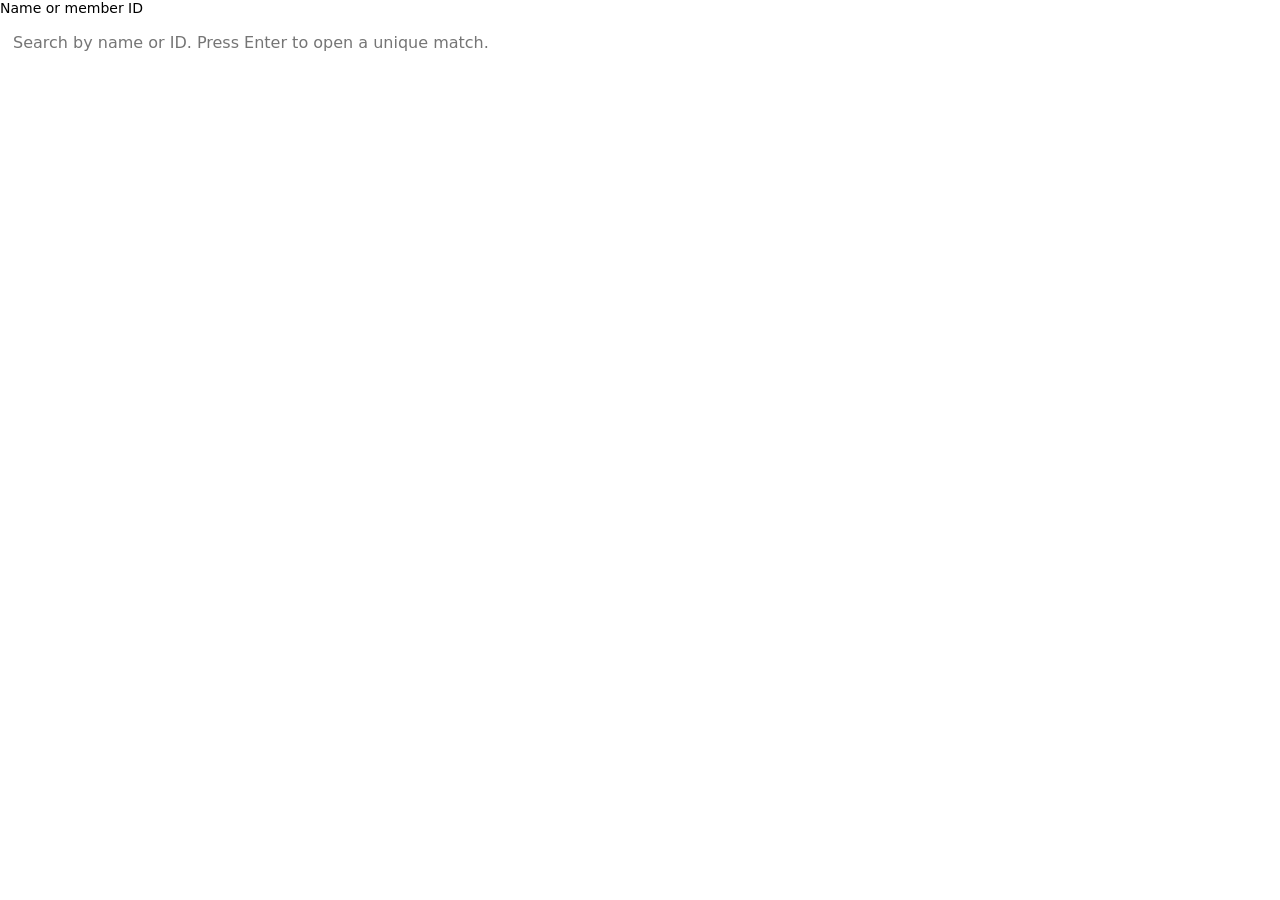
<file: stage5/finder/index.html>
<!doctype html>
<html lang="en"><meta charset="utf-8">
<style>
* {box-sizing:border-box} body {margin:0;font:14px system-ui,sans-serif;color:var(--text)}
label {display:block;margin-bottom:7px} input {width:100%;font:inherit;font-size:16px;color:inherit;background:var(--field);border:1px solid transparent;border-radius:8px;padding:9px 12px}
input:focus {outline:2px solid var(--accent);outline-offset:-2px}
</style>
<label for="query">Name or member ID</label>
<input id="query" type="search" placeholder="Search by name or ID. Press Enter to open a unique match." autocomplete="off">
<script>
const input = document.getElementById("query");
const parentOrigin = new URL(document.referrer).origin;
let view = -1;
function send(type, fields = {}) {
  parent.postMessage({isStreamlitMessage:true, type, ...fields}, parentOrigin);
}
function publish(action) {
  send("streamlit:setComponentValue", {dataType:"json", value:{
    action, query:input.value, view, event:crypto.randomUUID()
  }});
}
input.addEventListener("input", () => publish("edit"));
input.addEventListener("keydown", event => {
  if (event.key === "Enter" && !event.isComposing && !event.repeat) {
    event.preventDefault();
    publish("enter");
  }
});
addEventListener("message", event => {
  if (event.source !== parent || event.origin !== parentOrigin || event.data.type !== "streamlit:render") return;
  const {args, theme} = event.data;
  if (args.view > view) {
    view = args.view;
    input.value = args.query;
  }
  const style = document.documentElement.style;
  style.setProperty("--text",theme?.textColor || "#222");
  style.setProperty("--field",theme?.secondaryBackgroundColor || "#f0f2f6");
  style.setProperty("--accent",theme?.primaryColor || "#f44");
  send("streamlit:setFrameHeight",{height:70});
});
send("streamlit:componentReady",{apiVersion:1});
</script></html>
</file>
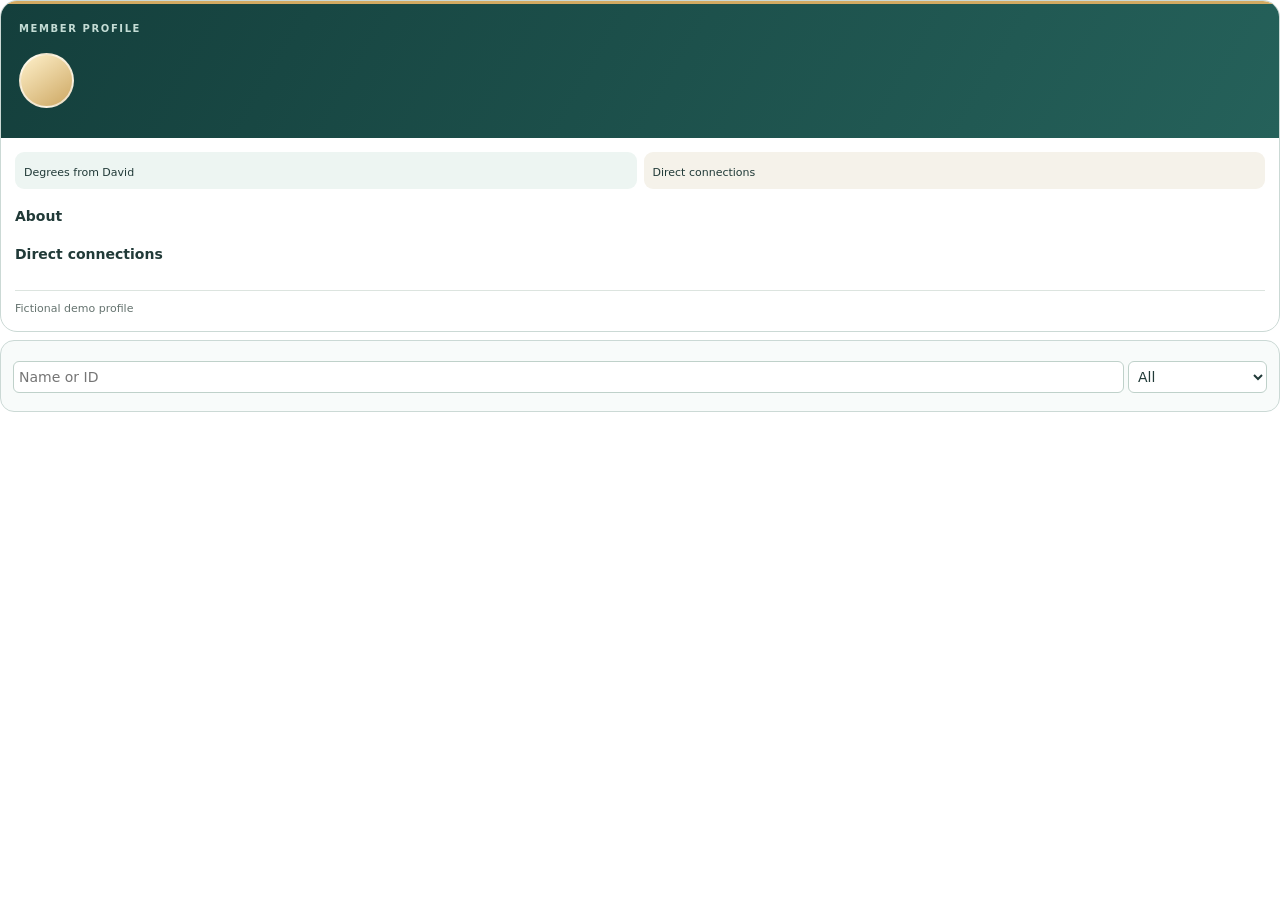
<file: stage5/profile/index.html>
<!doctype html>
<html lang="en"><head><meta charset="utf-8"><meta name="viewport" content="width=device-width,initial-scale=1">
<title>Member profile</title>
<style>
*{box-sizing:border-box}body{margin:0;color:#213a38;font:14px/1.45 "Segoe UI",system-ui,sans-serif}
article{border:1px solid #cbd9d5;border-radius:17px;overflow:hidden;background:#fff}
header{background:linear-gradient(120deg,#143f3c,#25615a);color:white;padding:18px;border-top:3px solid #d3aa62}
.kicker{font-size:10px;letter-spacing:.16em;text-transform:uppercase;font-weight:700;color:#c4dcd5;margin:0 0 16px}
.identity{display:flex;align-items:center;gap:12px}.avatar{position:relative;flex:none;width:55px;height:55px;border-radius:50%;display:grid;place-items:center;background:linear-gradient(145deg,#fff1cb,#cda762);color:#513d21;font:600 24px Georgia,serif;border:2px solid #ffffffa0;overflow:hidden}
.avatar img{position:absolute;width:100%;height:100%;object-fit:cover}.avatar img[hidden]{display:none}
h2{margin:0;font:600 clamp(20px,8vw,28px)/1.12 Georgia,serif;overflow-wrap:anywhere}.id{font-size:12px;color:#cee4de;margin-top:4px}.place{margin:12px 0 0;color:#eef6f2;font-size:13px}
main{padding:14px}.stats{display:grid;grid-template-columns:1fr 1fr;gap:7px}.stat{border-radius:9px;padding:9px;background:#edf5f2}.stat+ .stat{background:#f5f2ea}.value{display:block;font-size:24px;font-weight:650;line-height:1.2}.value.long{font-size:15px}.label{font-size:11px;display:block;margin-top:4px}
section{margin-top:17px}h3{font-size:14px;margin:0 0 6px}.bio{margin:0;font-size:13px}.muted{color:#687872}
#chips{display:flex;flex-wrap:wrap;gap:5px;max-height:114px;overflow-y:auto;padding:3px 2px}
button{font:inherit}#chips button{border:1px solid #c7dbd4;border-radius:20px;background:#f2f7f5;color:#214c43;padding:4px 10px;cursor:pointer;font-size:12px}#chips button:hover{background:#dceee6}button:focus-visible{outline:2px solid #ae6c13;outline-offset:1px}
footer{border-top:1px solid #dce4df;padding-top:10px;margin-top:14px;font-size:11px;color:#65736f}
.actions{display:flex;align-items:center;flex-wrap:wrap;gap:6px}
.actions button,.actions span{display:inline-flex;align-items:center;gap:5px;font-size:12px;border-radius:6px;padding:5px 8px}
.actions button{background:#f2f4f2;color:#5f6d67;border:1px solid #d1d9d5}
.actions svg{width:14px;height:14px;fill:none;stroke:currentColor;stroke-width:1.6;stroke-linecap:round;stroke-linejoin:round}
#connected{color:#305d50;background:#edf5f2;font-weight:600}
footer [hidden]{display:none}
#comingSoon{margin:7px 0 10px}
#browser{margin:8px 0 0;padding:12px;border:1px solid #cbd9d5;border-radius:14px;background:#f8fbfa}
#browser h3{font-size:15px;color:#214c43;margin:0 0 8px}
#browser input,#browser select{width:100%;font:inherit;border:1px solid #bfd1ca;border-radius:6px;background:white;color:#213a38;padding:5px}
#tools{display:grid;grid-template-columns:1fr auto;gap:4px}#tools input{min-width:0}
#rows{margin-top:6px;overflow-y:visible;overscroll-behavior:contain}
#rows button{display:flex;align-items:center;justify-content:space-between;gap:6px;width:100%;border:0;border-bottom:1px solid #dfebe5;background:white;color:#214c43;padding:5px 7px;text-align:left;cursor:pointer;font-size:13px}
#rows.large-list{max-height:300px;overflow-y:auto}
#rows button[aria-current="true"]{background:#dfede7}
#rows button:hover,#rows button:focus-visible{background:#e6f2ed}#rows small{white-space:nowrap;color:#587169}
#pages{display:flex;align-items:center;justify-content:space-between;font-size:12px;margin-top:4px}#pages[hidden]{display:none}
#pages button{border:1px solid #cad9d3;background:white;border-radius:5px;font-size:12px}
#matchCount{margin:5px 0 0;font-size:12px;color:#405b51}
#hint{font-size:11px;color:#526a60;margin:4px 0 0}
</style></head><body>
<article aria-label="Member profile">
<header><p class="kicker">Member profile</p><div class="identity"><div class="avatar" aria-hidden="true"><span id="initials"></span><img id="photo" alt="" hidden referrerpolicy="no-referrer"></div><div><h2 id="name"></h2><div class="id" id="memberId"></div></div></div><p class="place" id="location"></p></header>
<main><div class="stats"><div class="stat"><strong class="value" id="distance"></strong><span class="label">Degrees from David</span></div><div class="stat"><strong class="value" id="count"></strong><span class="label">Direct connections</span></div></div>
<section><h3>About</h3><p class="bio" id="bio"></p></section>
<section><h3>Direct connections</h3><div id="chips"></div></section>
<footer>
<div class="actions">
<span id="connected" hidden><svg viewBox="0 0 20 20" aria-hidden="true"><path d="m4 10 4 4 8-8"/></svg>Connected</span>
<button type="button" id="connect" disabled hidden aria-describedby="comingSoon"><svg viewBox="0 0 20 20" aria-hidden="true"><circle cx="7" cy="6" r="3"/><path d="M1.5 16c.5-5 10.5-5 11 0m3-10v6m-3-3h6"/></svg>Connect</button>
<button type="button" id="message" disabled hidden aria-describedby="comingSoon"><svg viewBox="0 0 20 20" aria-hidden="true"><path d="M3 3.5h14v10H8l-5 3z"/></svg>Message</button>
</div>
<p id="comingSoon" hidden>Connection requests and messaging coming soon.</p>
<span>Fictional demo profile</span></footer></main></article>
<section id="browser" aria-labelledby="panelTitle">
<h3 id="panelTitle"></h3>
<div id="tools"><input id="localSearch" type="search" aria-label="Search direct connections" placeholder="Name or ID">
<select id="scope" aria-label="Connection filter"><option>All</option><option>Mutual</option><option>Route Relevant</option><option>Direct</option></select></div>
<p id="matchCount" role="status"></p><p id="hint"></p><div id="rows"></div>
<nav id="pages" aria-label="Connection pages" hidden><button id="prev">Previous</button><span id="range"></span><button id="next">Next</button></nav>
</section>
<script src="connections.js"></script><script src="profile.js"></script></body></html>
</file>
